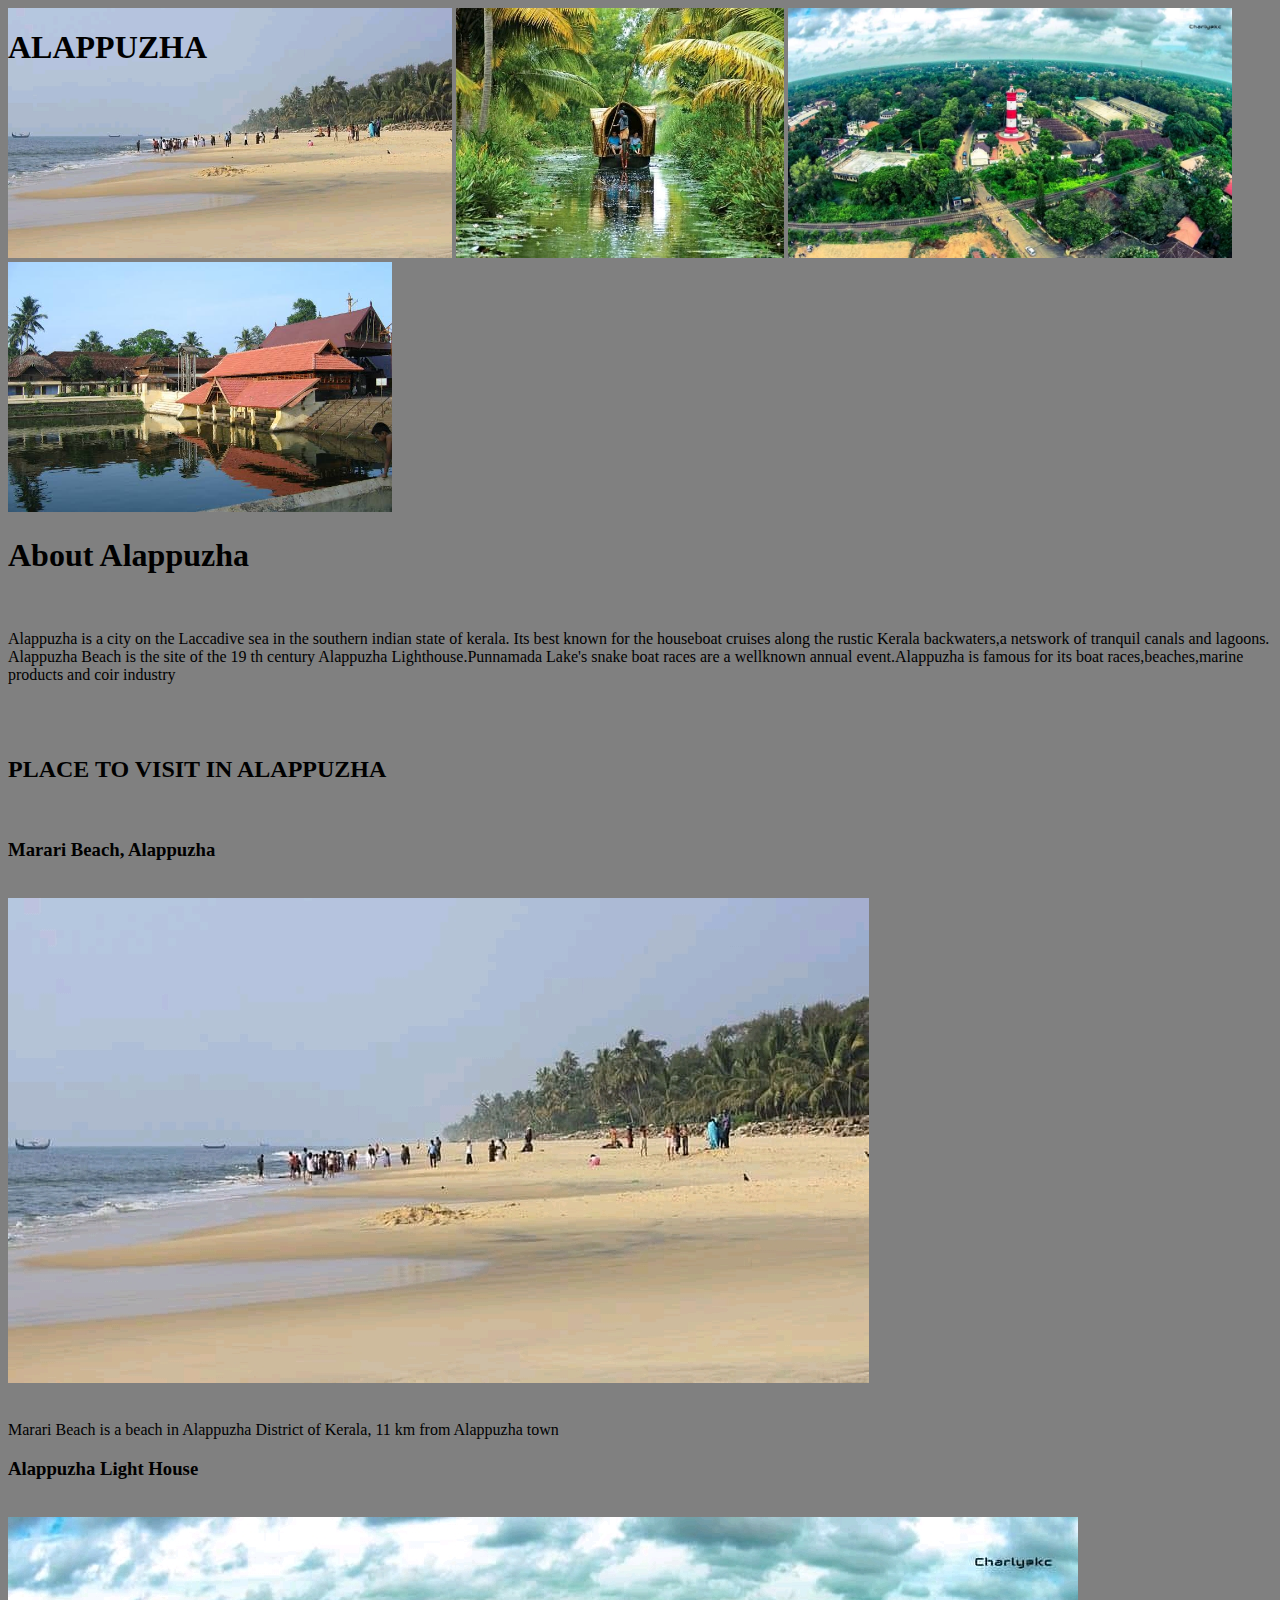
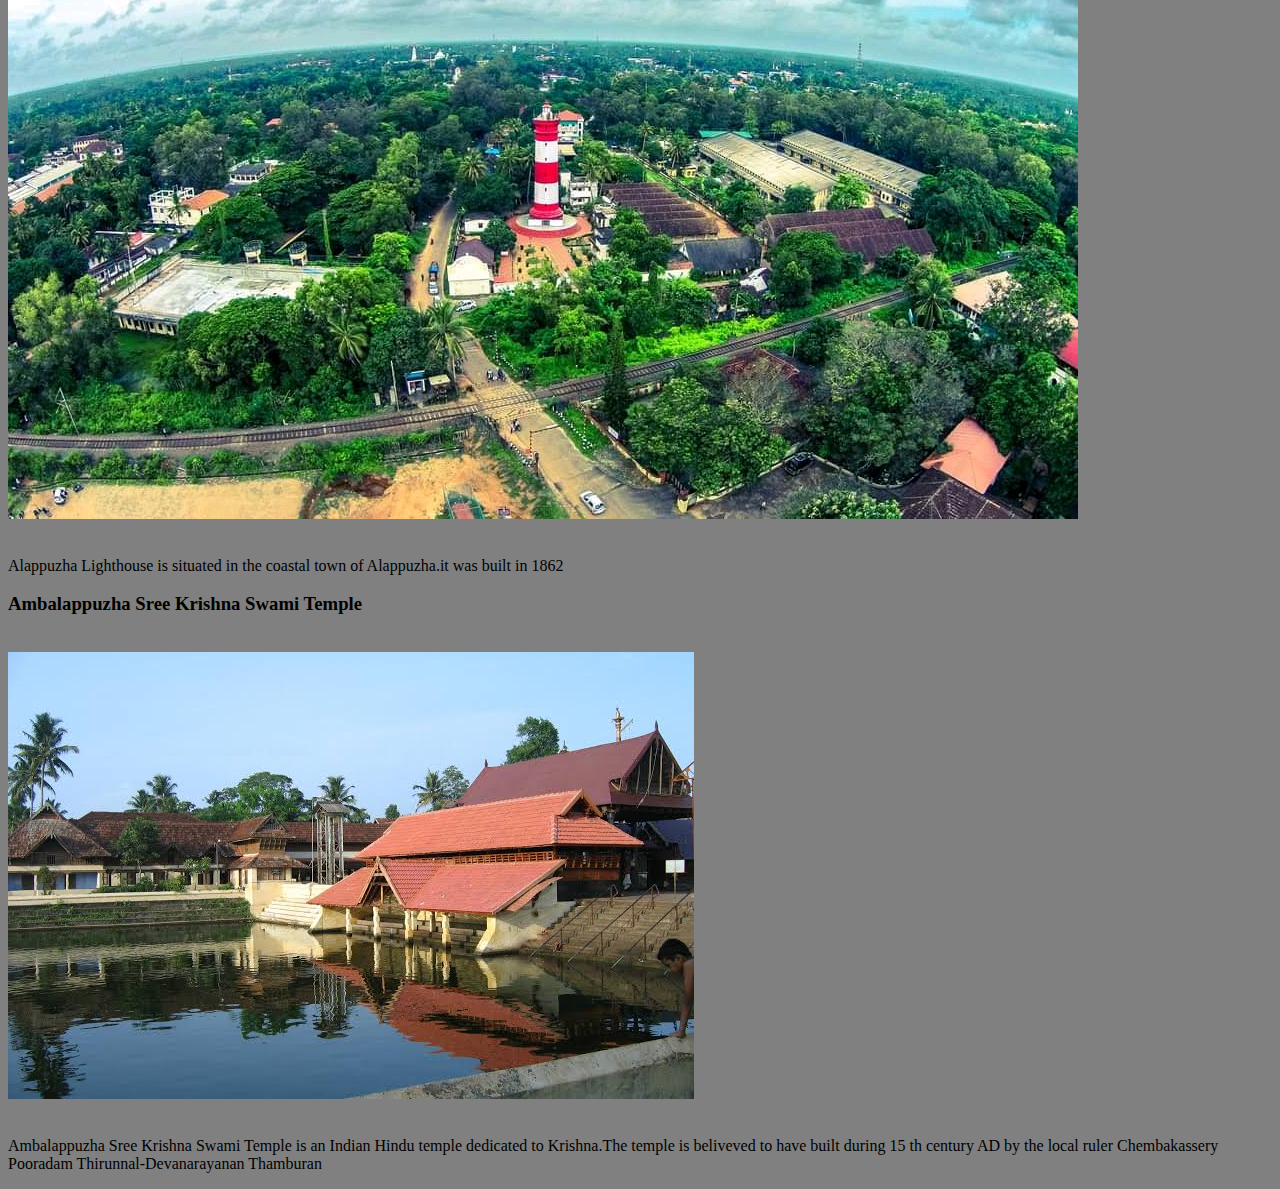
<file: ALAPZ.html>
<!DOCTYPE html>
<html lang="en">
<head>
    <title>ALAPPUZHA</title>
    <link rel="stylesheet" href="alaps.css">

</head>
<body >
    <header>
        <h1>
            ALAPPUZHA
        </h1>
    </header>
<img src="./marari.jpg" alt="1600" height="250">
<img src="./alapz2.jpg" alt="1600" height="250">
<img src="./alapz3.jpg" alt="1600" height="250">
<img src="./ambalapuzha.jpg" alt="1600" height="250">
<div class="alapuzhaintro">
    <h1>About Alappuzha</h1>
    <br>
    <p> Alappuzha  is a city on the Laccadive sea in the southern indian state of kerala.
        Its best known for the houseboat cruises along the rustic Kerala backwaters,a netswork of tranquil canals and lagoons.
        Alappuzha Beach is the site of the 19 th century Alappuzha Lighthouse.Punnamada Lake's snake boat races are a wellknown
        annual event.Alappuzha is famous for its boat races,beaches,marine products and coir industry
    </p>
</div>
<br>
<br>
<h2> PLACE TO VISIT IN ALAPPUZHA</h2>
<br>
<div class="container">
    <div class="box">
        <h3> Marari Beach, Alappuzha </h3>
        <br>
        <img id="id1" src="./marari.jpg">
        <br>
        <br>
        <p> Marari Beach is a beach in Alappuzha District of Kerala, 11 km from Alappuzha town </p>
    </div>
    <div class ="box">
        <h3> Alappuzha Light House </h3>
        <br>
        <img id="id2" src="./alapz3.jpg">
        <br>
        <br>
        <p> Alappuzha Lighthouse is situated in the coastal  town of Alappuzha.it was built in 1862</p>
  </div>
    <div class=" box">
        <h3> Ambalappuzha Sree Krishna Swami Temple</h3>
        <br>
        <img id =" id3" src="./ambalapuzha.jpg">
        <br>
        <br>
        <p> Ambalappuzha Sree Krishna Swami Temple is an Indian Hindu temple dedicated to Krishna.The temple is
             beliveved to have built during 15 th century AD by the local ruler Chembakassery Pooradam Thirunnal-Devanarayanan Thamburan</p>
    </div>
</div>
</body>
</html>
</file>
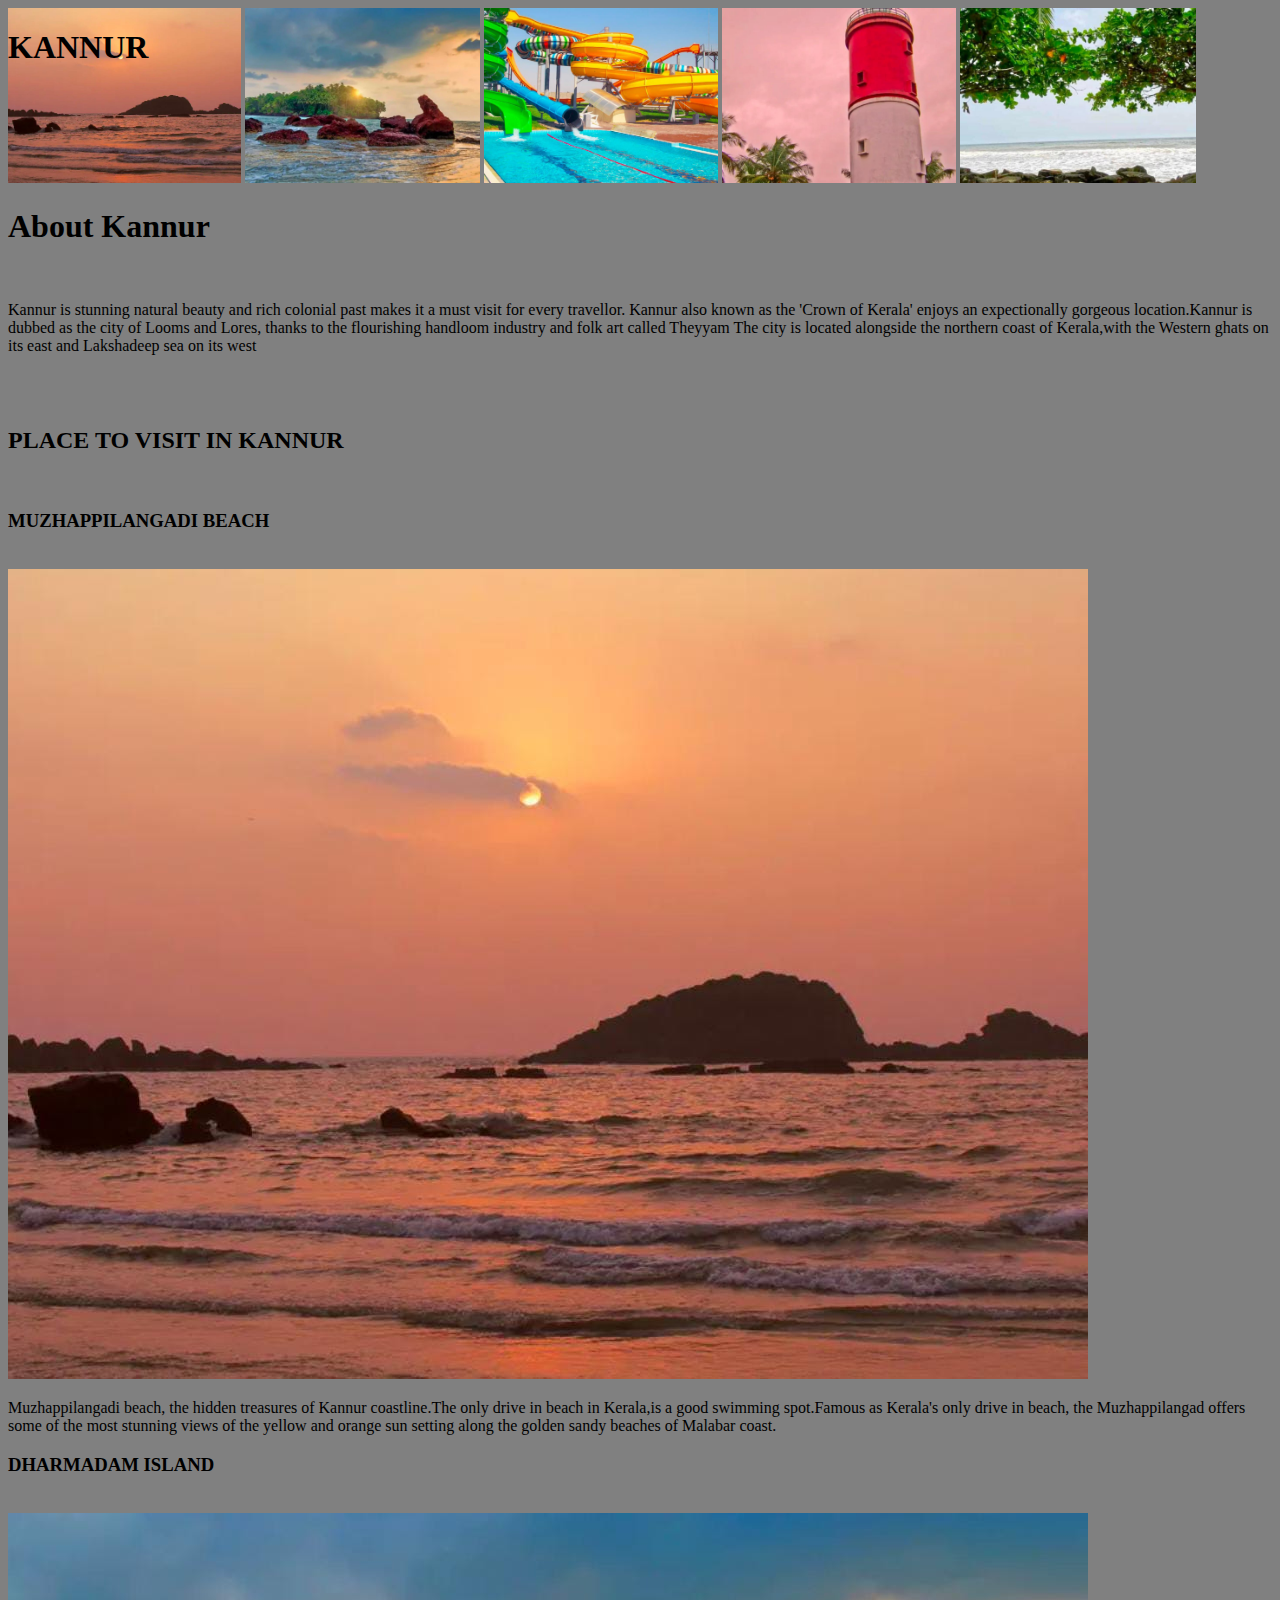
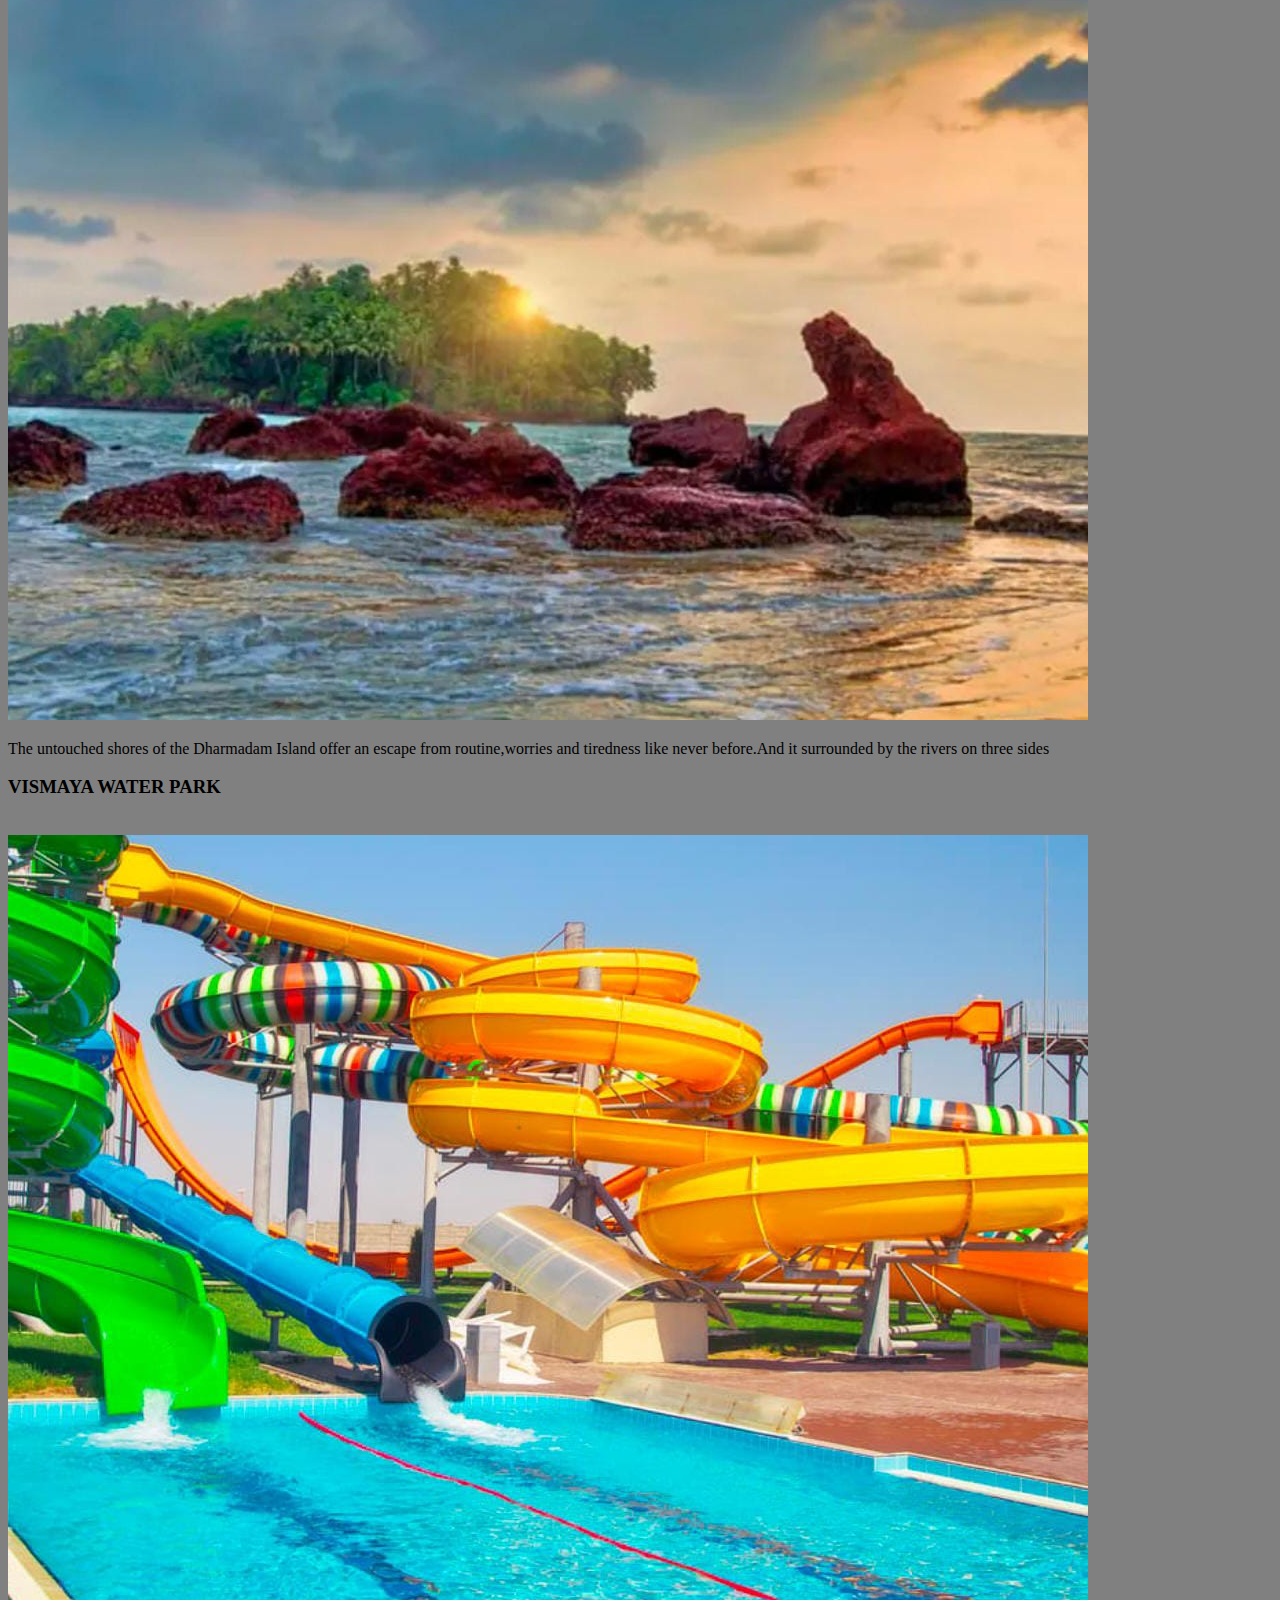
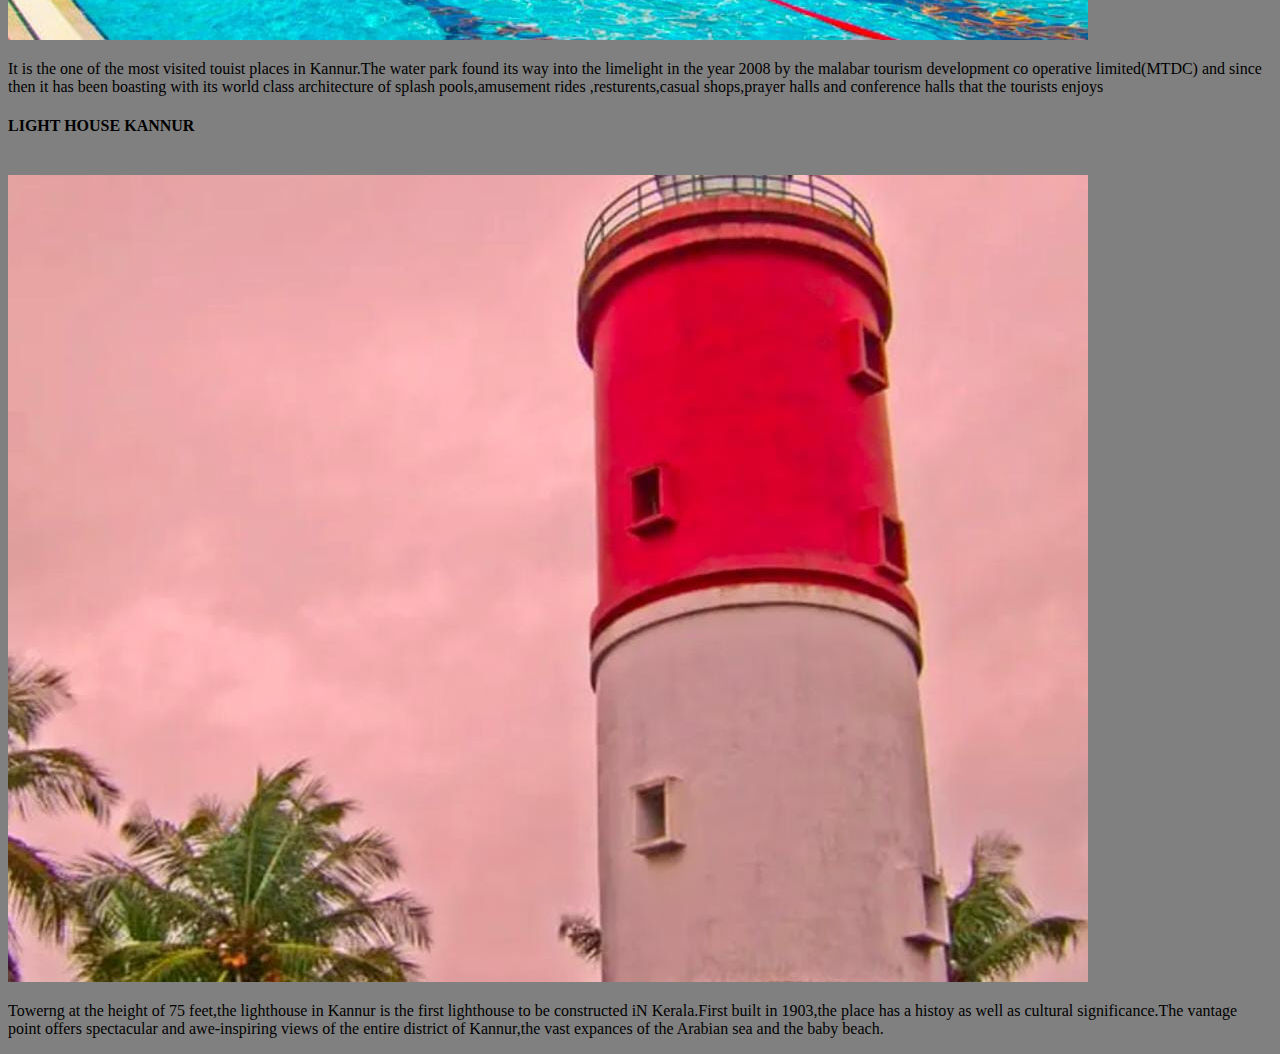
<file: kannur.html>
<!DOCTYPE html>
<html lang="en">
<head>
    <title>KANNUR</title>
    <link rel="stylesheet" href="kannur.css">
</head>
<body>
    <header>
        <h1> KANNUR </h1>
    </header>
    <img src="./muzhappilangad beach.jpg" alt="1450" height="175">
    <img src="./Dharmadam.jpg" alt="1450" height="175">
    <img src="./vismaya.jpg" alt="1450" height="175">
    <img src="./kannur lighthouse.jpg" alt="1450" height="175">
    <img src="./ezhara beach.jpg" alt="1450" height="175">
    <div class="kannurintro">
        <h1> About Kannur </h1>
        <br>
        <p>Kannur is stunning natural beauty and rich colonial past makes it a must visit for every travellor.
            Kannur also known as the 'Crown of Kerala' enjoys an expectionally gorgeous location.Kannur is dubbed 
            as the city of Looms and Lores, thanks to the flourishing handloom industry and folk art called Theyyam
        The city is located  alongside the northern coast of Kerala,with the Western ghats on its east and Lakshadeep
    sea on its west </p>
    </div>
    <br>
    <br>
    <h2> PLACE TO VISIT IN KANNUR </h2>
    <br>
    <div class="container">
        <div class="box">
            <h3>MUZHAPPILANGADI BEACH </h3>
            <br>
            <img id="id1" src="./muzhappilangad beach.jpg">
            <br>
            <p>
              Muzhappilangadi beach, the hidden treasures of Kannur coastline.The only drive in beach in Kerala,is 
              a good swimming spot.Famous as Kerala's only drive in beach, the Muzhappilangad offers some of the 
              most stunning views of the yellow and orange sun setting along the golden sandy beaches of Malabar coast.
            </p>
        </div>
        <div class="box">
          <h3> DHARMADAM ISLAND</h3>
          <br>
          <img id="id2" src="./Dharmadam.jpg">
          <br>
          <p>
            The untouched shores of the Dharmadam Island offer an escape from routine,worries and tiredness like
             never before.And it surrounded by the rivers on three sides
          </p>
        </div>
         <div class=" box">
             <h3> VISMAYA WATER PARK </h3>
             <br>
             <img id="id3" src="./vismaya.jpg">
             <br>
             <p>
             It is the one of the most visited touist places in Kannur.The water park found its way 
             into  the limelight in the year 2008 by the malabar tourism development co operative limited(MTDC)
              and since then it has been boasting with its world class architecture of splash pools,amusement rides
              ,resturents,casual shops,prayer halls and conference halls that the tourists enjoys
             </p>
         </div>
         <div class="box">
             <h4> LIGHT HOUSE KANNUR </h4>
             <br>
             <img id="id4" src="./kannur lighthouse.jpg">
             <br>
             <p>
              Towerng at the height of 75 feet,the lighthouse in Kannur is the first lighthouse to be constructed
              iN Kerala.First built in 1903,the place has a histoy as well as cultural significance.The vantage point
              offers spectacular and awe-inspiring views of the entire district of Kannur,the vast expances of the Arabian
               sea and the baby beach.
             </p>
         </div>
    </div>
</body>
</html>
</file>
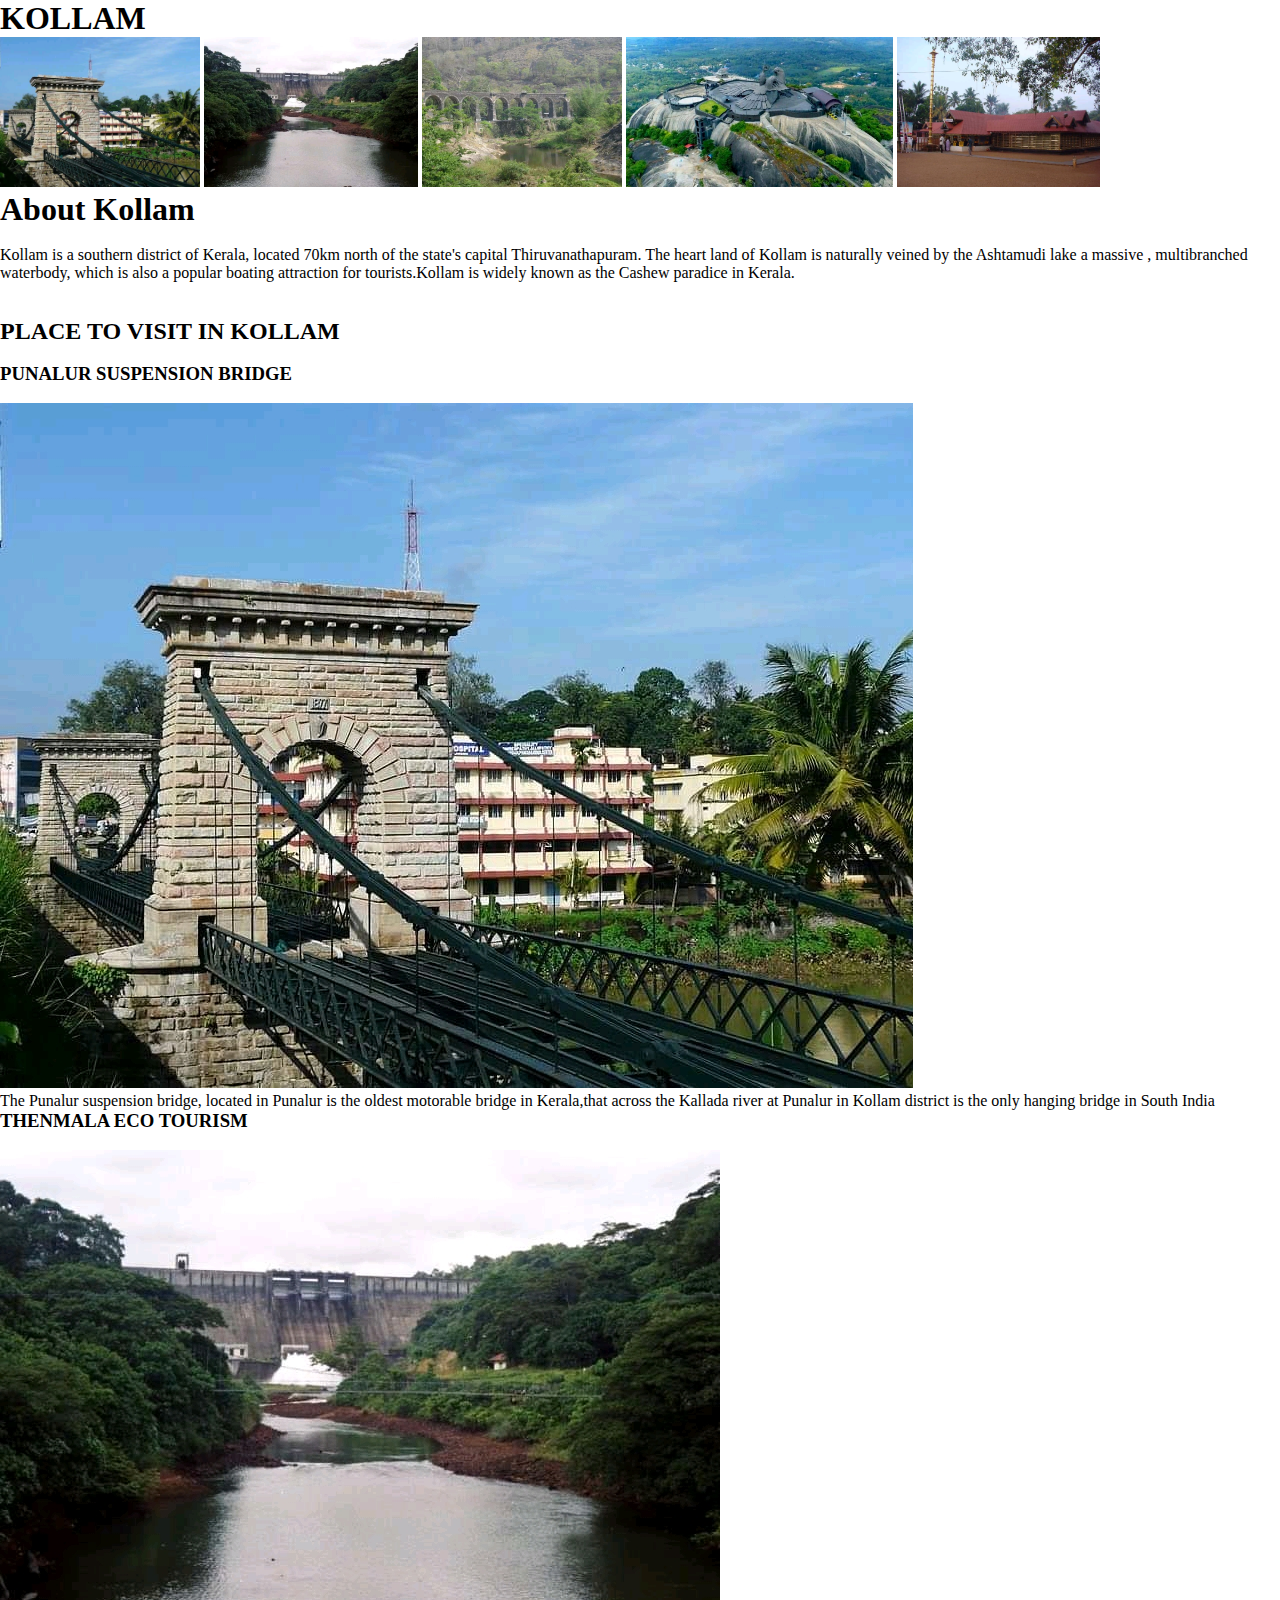
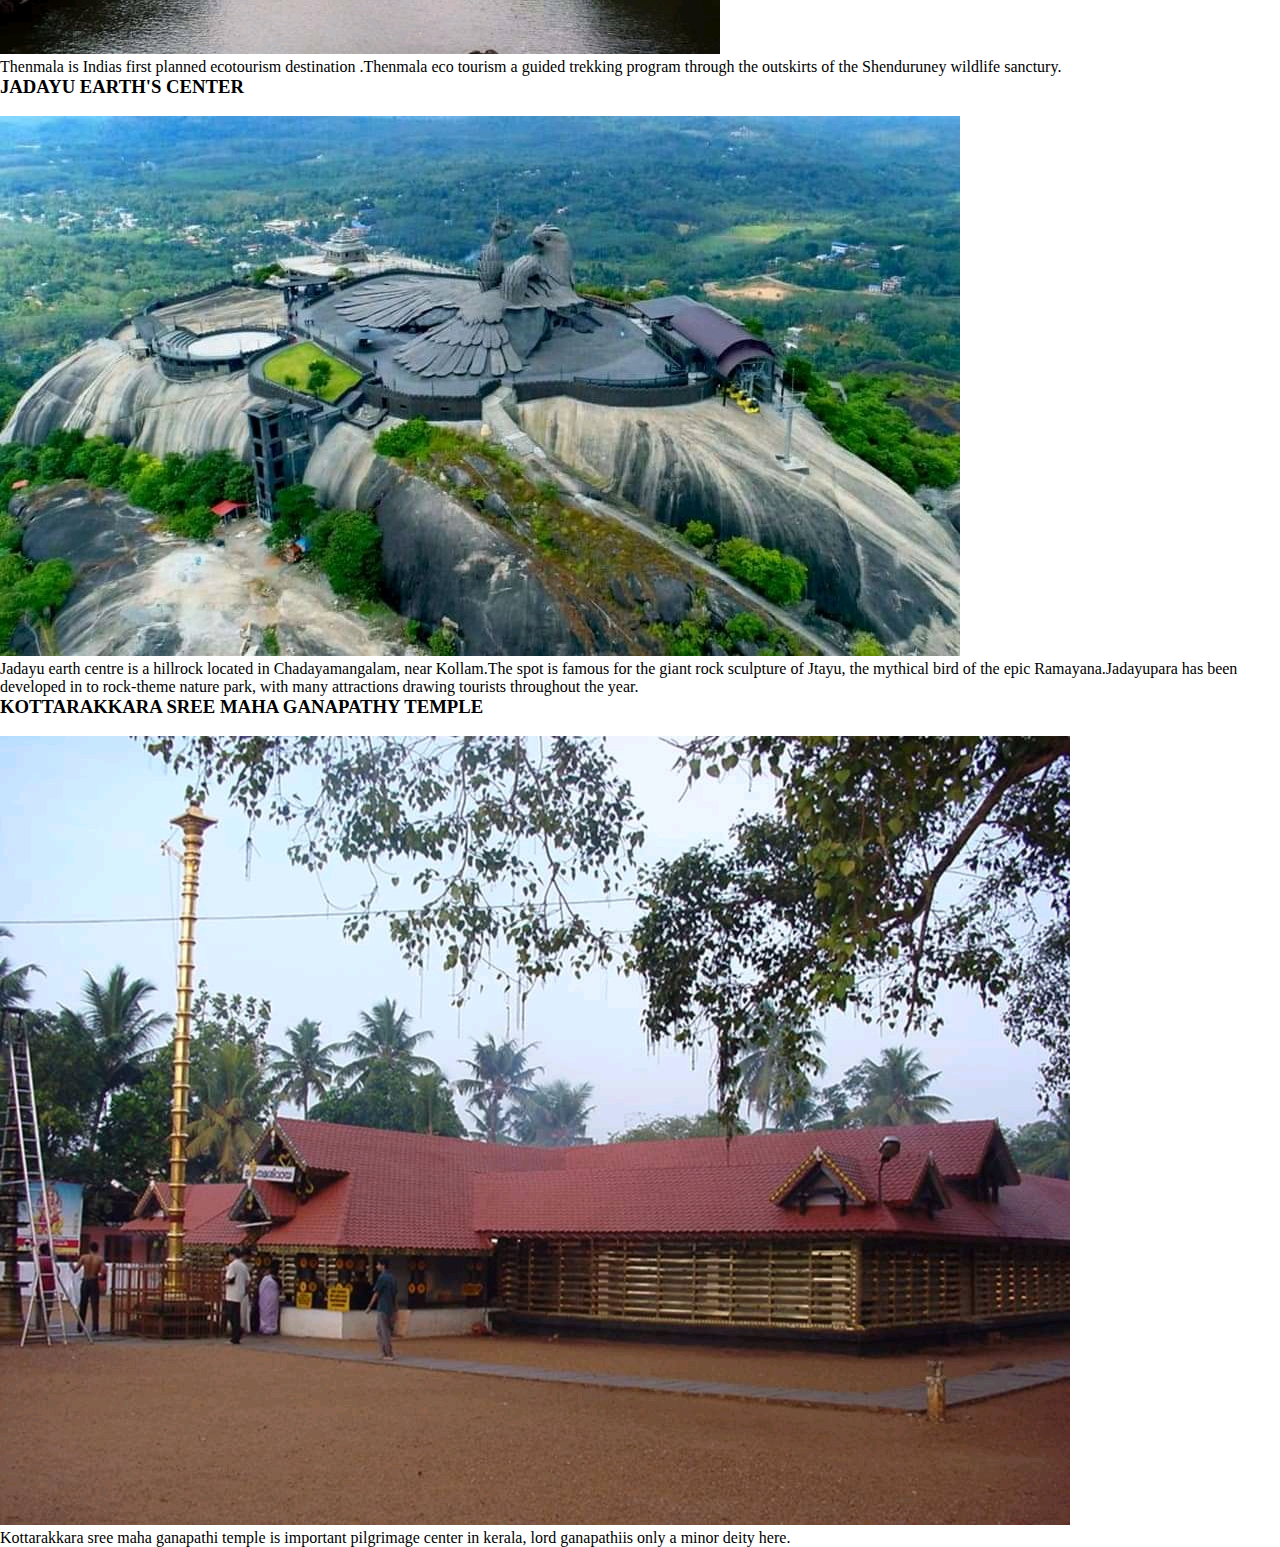
<file: kollam.html>
<!DOCTYPE html>
<html lang="en">
<head>
    <title> KOLLAM</title>
    <link rel="stylesheet" href="kollam.css">
</head>
<body>
  <header>
       <h1> KOLLAM</h1>
</header>
     <img src="./kollam1.jpg"alt="width=1605px" height="150px">
     <img src="./kollam2.jpg" alt=" width=1605" height="150px">
     <img src="./kollam3.jpg" alt=" width=1605" height="150px">
     <img src="./kol4.jpg" alt="width=1500" height="150">
     <img src="./unni.jpg" alt=" width=1500" height="150">
     <div class="kollamintro"</div>
      <h1> About Kollam</h1>
      <br>
      <p> 
        Kollam is a southern district of Kerala, located 70km north of the state's capital Thiruvanathapuram.
        The heart land of Kollam is naturally veined by the  Ashtamudi lake a massive , multibranched  waterbody,
        which is also a popular boating attraction for tourists.Kollam is widely known as the Cashew paradice in Kerala.
      </p>
    </div>
    <br>
    <br>
    <h2> PLACE TO VISIT IN KOLLAM </h2>
    <br>
    <div class="container">
      <div class="box">
        <h3> PUNALUR SUSPENSION BRIDGE </h3>
      <br>
      <img id="id1" src="./kollam1.jpg">
      <br>
      <p>
          The Punalur suspension bridge, located in Punalur is the oldest motorable bridge in Kerala,that 
          across the Kallada river at Punalur in Kollam district is the only hanging bridge in South India
      </p>
      </div><div class="box">
        <h3> THENMALA ECO TOURISM </h3>
      <br>
      <img id="id2" src="./kollam2.jpg">
      <br>
      <p>
        Thenmala is  Indias first planned ecotourism destination .Thenmala eco tourism a guided trekking 
        program through the outskirts of the Shenduruney wildlife  sanctury.

      </p>
      </div><div class="box">
        <h3> JADAYU EARTH'S CENTER </h3>
      <br>
      <img id="id3" src="./kol4.jpg">
      <br>
      <p>
      Jadayu earth centre is a hillrock located in Chadayamangalam, near Kollam.The spot is famous
      for the giant rock sculpture of Jtayu, the mythical bird of the epic Ramayana.Jadayupara has been 
      developed in to rock-theme nature park, with many attractions drawing tourists throughout the year. 
      </p>
      </div><div class="box">
        <h3>KOTTARAKKARA SREE MAHA GANAPATHY TEMPLE </h3>
      <br>
      <img id="id4" src="./unni.jpg">
      <br>
      <p>
         Kottarakkara sree maha ganapathi temple is important pilgrimage center in kerala,
        lord ganapathiis only a minor deity here.
      </p>
      </div>
    </div>
</body>
</html>
</file>
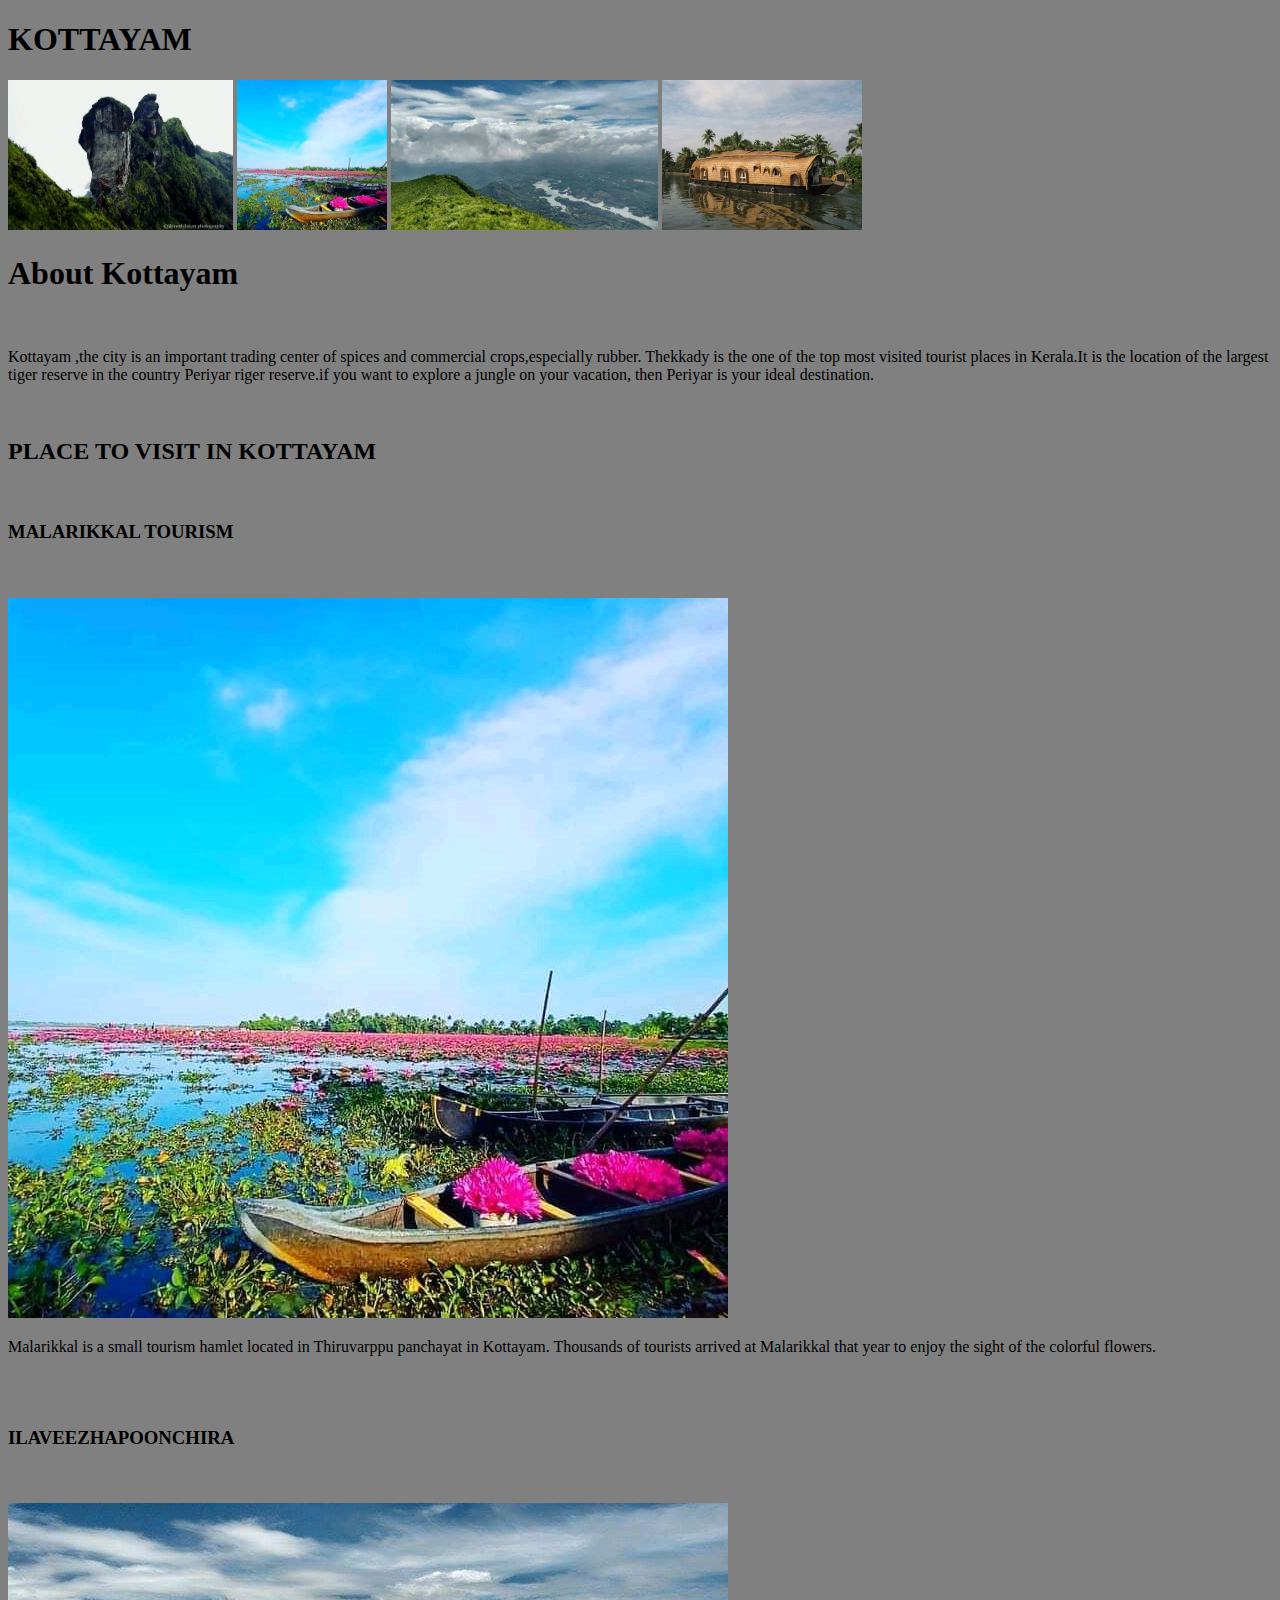
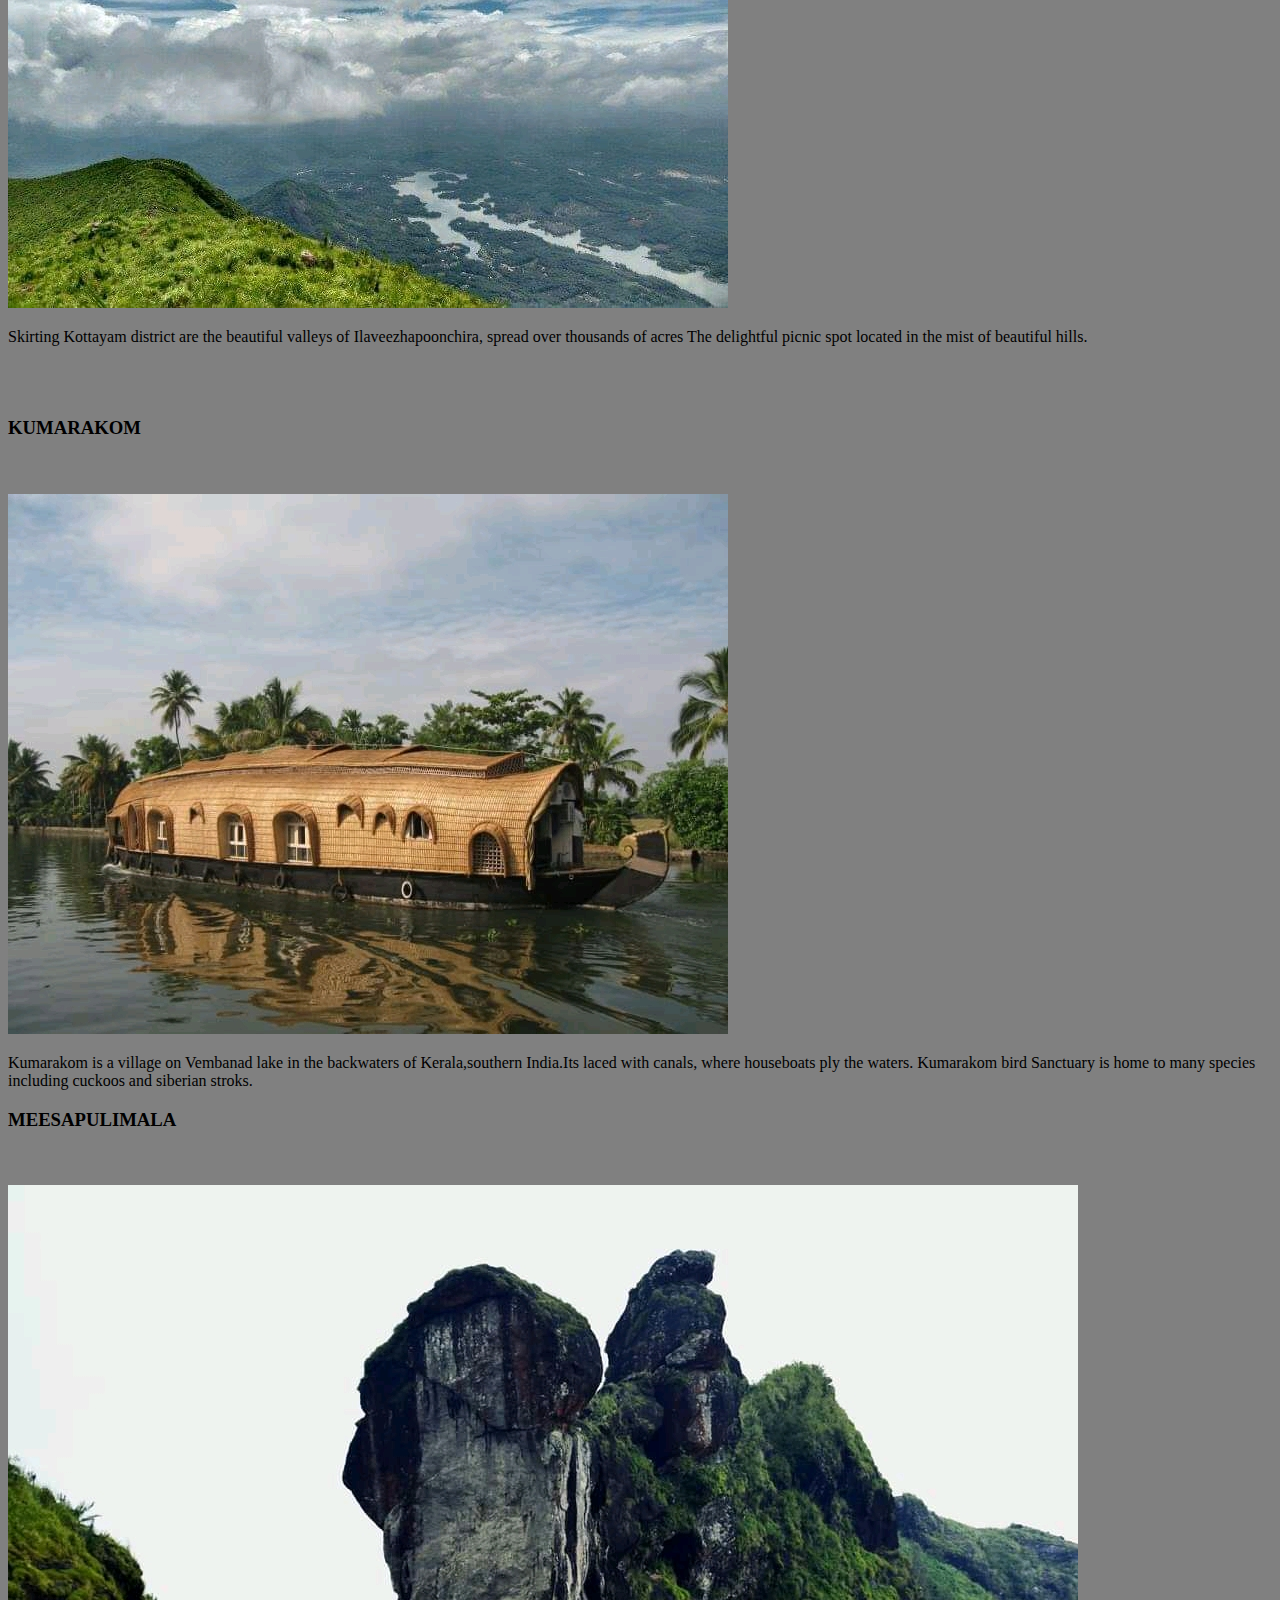
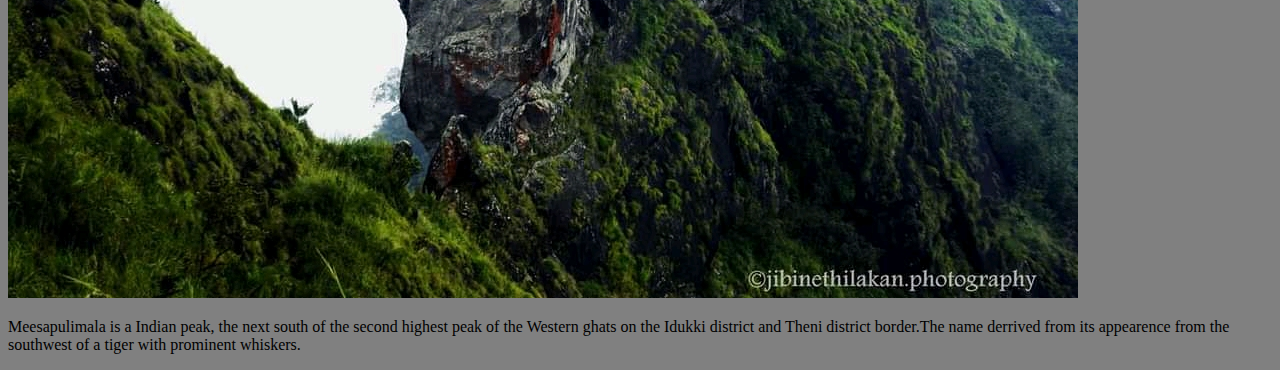
<file: kottayam.html>
<!DOCTYPE html>
<html lang="en">
<head>
       <title>KOTTAYAM</title>
       <link rel="stylesheet" href="kottayam.css">
</head>
<body>
    <header>
        <h1> KOTTAYAM</h1>
    </header>
<img src="./kottayam1.jpg" alt=" width=1605" height="150">
<img src="./kottayam2.jpg" alt="width=1500" height="150">
<img src="./kottayam3.jpg"alt=" width=1500" height="150">
<img src="./kumarakom.jpg" alt="width=1500" height="150">
<div class="kottayamintro"</div>
 <h1> About Kottayam</h1>
 <br>
 <p> 
     Kottayam ,the city is an important trading center of spices and commercial crops,especially rubber.
     Thekkady is the one of the top most visited tourist places in Kerala.It is the location of the largest 
     tiger reserve in the country Periyar riger reserve.if you want to explore  a jungle  on your vacation, then
     Periyar is your ideal destination.
  </p>
</div>
<br>
<h2> PLACE TO VISIT IN KOTTAYAM </h2>
<br>
<div class="container">
 <div class="box">
   <h3> MALARIKKAL TOURISM </h3>
 <br>
<br>
<img id="id1" src="./kottayam2.jpg">
 <br>
 <p>
     Malarikkal is a small tourism hamlet located in Thiruvarppu panchayat in Kottayam.
    Thousands of tourists arrived at Malarikkal that year to enjoy the sight of the colorful flowers. </p>
<br>
<br>
</div>
<div class="box">
   <h3> ILAVEEZHAPOONCHIRA </h3>
  <br>
 <br>
 <img id="id2" src="./kottayam3.jpg">
  <br>
  <p>
    Skirting Kottayam district are the beautiful valleys of Ilaveezhapoonchira, spread over thousands of acres
    The delightful picnic spot located in the mist of beautiful hills.
  </p>
  <br>
  <br>
  </div>
  <div class="box">
    <h3> KUMARAKOM </h3>
  <br>
 <br>
 <img id="id3" src="./kumarakom.jpg">
  <br>
  <p>
    Kumarakom is a village on Vembanad lake in the backwaters of Kerala,southern India.Its laced with canals,
    where houseboats ply the waters.
    Kumarakom bird Sanctuary is home to many species including cuckoos and siberian stroks.
</p>
</div>
<div class="box">
  <h3> MEESAPULIMALA </h3>
<br>
<br>
<img id="id4" src="./kottayam1.jpg">
<br>
<p>
  Meesapulimala is a Indian peak, the next south of the  second  highest peak of the Western ghats  on the Idukki
  district and  Theni district border.The name derrived from  its appearence from the southwest of a tiger
  with prominent whiskers.
</p>
</div>
</div>
</body>
</html>
</file>
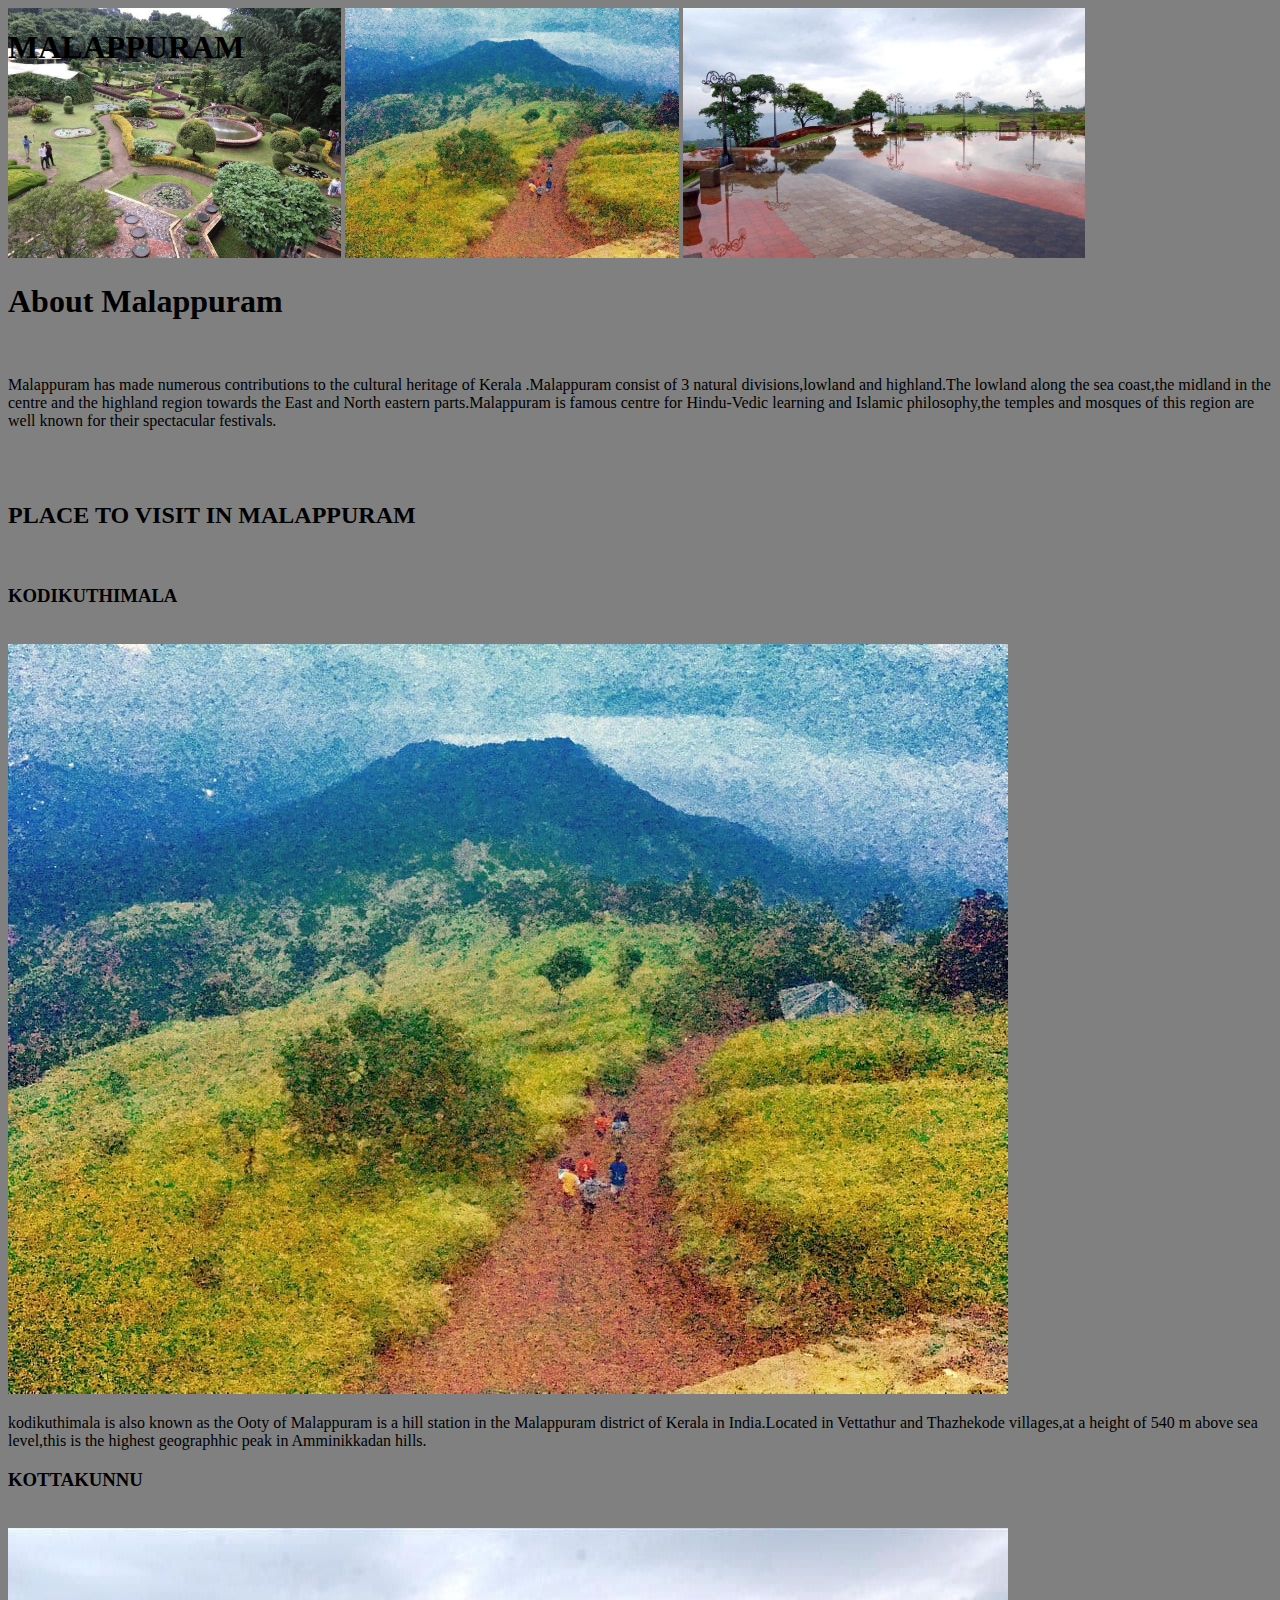
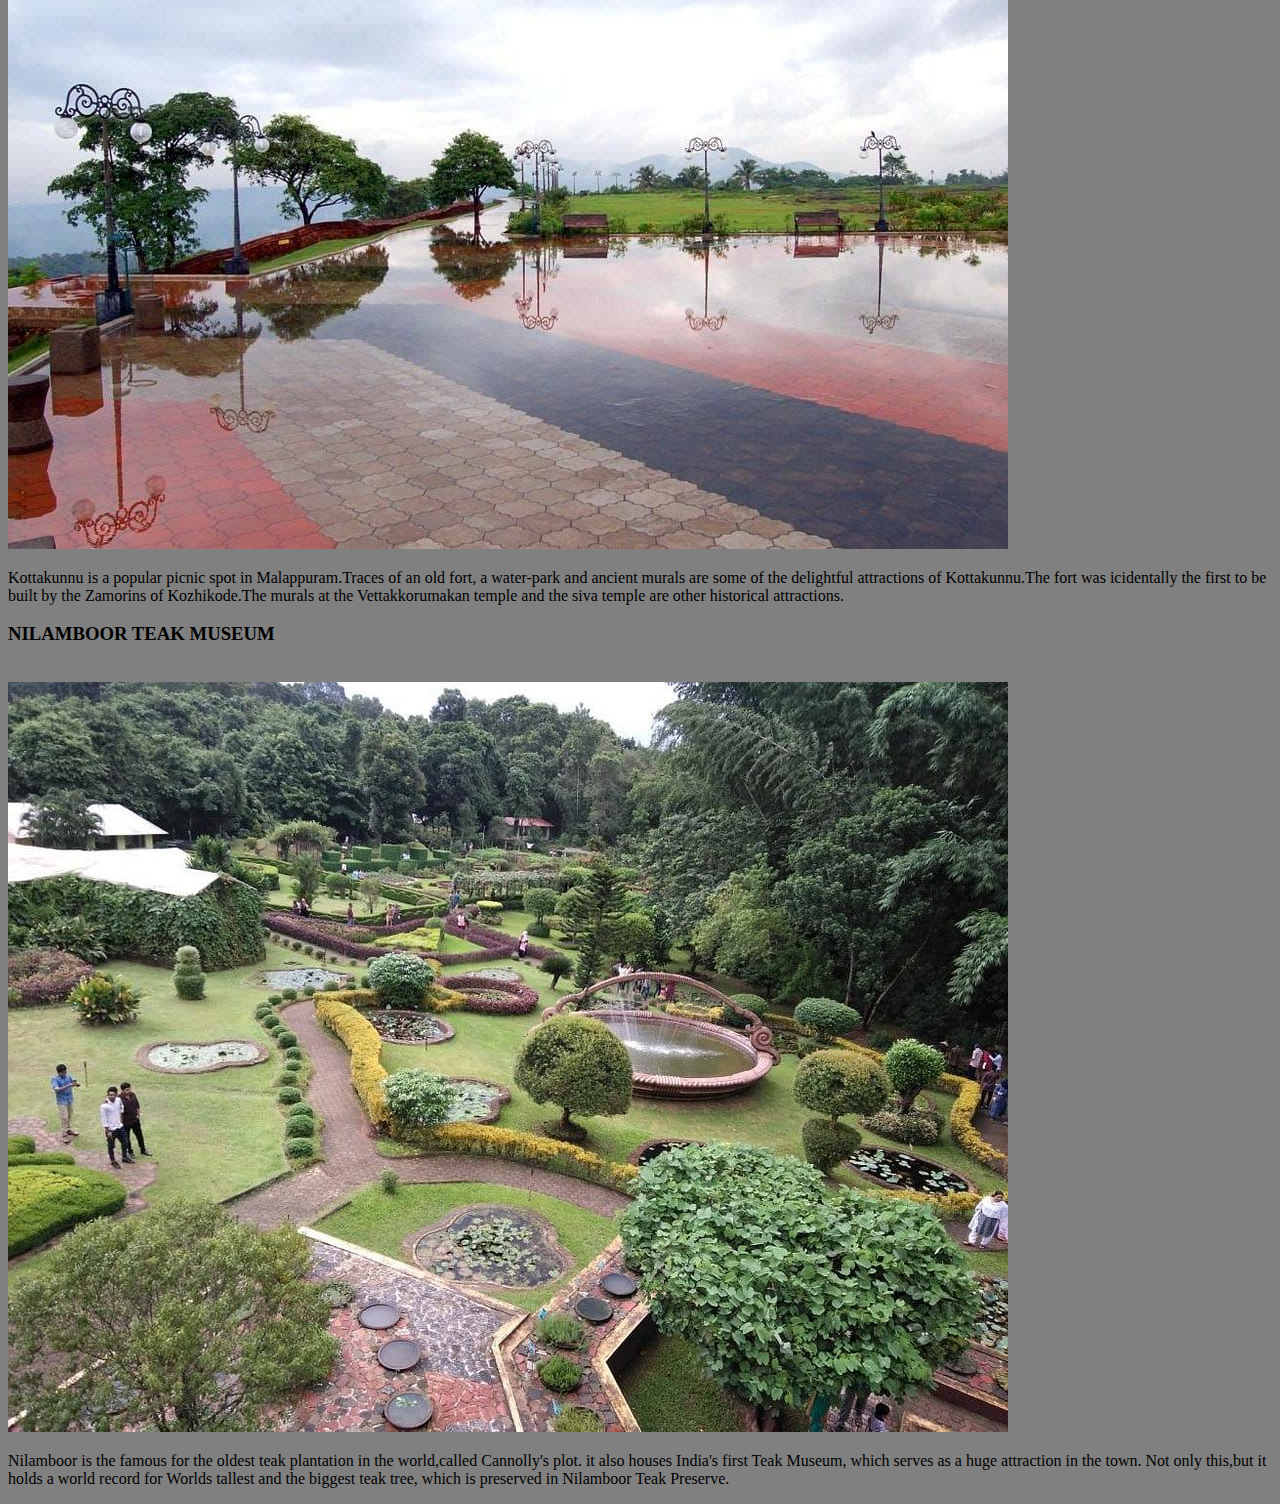
<file: malappuram.html>
<!DOCTYPE html>
<html lang="en">
<head>
    <title>MALAPPURAM</title>
    <link rel="stylesheet" href=" malappuram.css">
</head>
<body>
   <header>
       <h1> MALAPPURAM </h1>
   </header> 
<img src="./nilamboor.jpg" alt="1600" height="250">
<img src="./kodikuthimala.jpg" alt="1600" height="250">
<img src="./kottakunnu.jpg " alt="1600" height="250">
<div class="malappuramintro">
    <h1> About Malappuram </h1>
    <br>
    <p>Malappuram has made numerous contributions to the cultural heritage of Kerala .Malappuram consist of 3 natural
        divisions,lowland and highland.The lowland along the sea coast,the midland in the centre and the highland region 
        towards the East and North eastern parts.Malappuram is famous centre for Hindu-Vedic learning and Islamic 
        philosophy,the temples and mosques of this region are well known for their spectacular festivals.
    </p>
 </div>
    <br>
    <br>
    <h2> PLACE TO VISIT IN MALAPPURAM</h2>
    <br>
    <div class="container">
        <div class="box">
            <h3> KODIKUTHIMALA</h3>
            <br>
            <img id="id1" src="./kodikuthimala.jpg">
            <br>
            <p> kodikuthimala is also known as the Ooty of Malappuram is a hill station in the 
                Malappuram district of Kerala in India.Located in Vettathur and Thazhekode villages,at a 
                height of 540 m above sea level,this is the highest geographhic peak in Amminikkadan hills.
            </p>
        </div>
        <div class="box">
         <h3> KOTTAKUNNU </h3>
         <br>
         <img id="id2" src="kottakunnu.jpg">
         <br>
         <p> Kottakunnu is a popular  picnic spot in Malappuram.Traces of an old fort, a water-park and ancient
             murals are some of the delightful attractions of Kottakunnu.The fort was icidentally the 
             first to be built by the Zamorins of Kozhikode.The murals at the Vettakkorumakan temple and the 
              siva temple are other historical attractions. 
         </p>
        </div>
        <div class="box">
            <h3> NILAMBOOR TEAK MUSEUM </h3>
        <br>
        <img id="id3" src="nilamboor.jpg">
        <br>
        <p>Nilamboor is the famous for the oldest teak plantation in the world,called Cannolly's plot.
            it also houses India's first Teak Museum, which serves as a huge attraction in the town.
            Not only this,but it holds a world record for Worlds tallest and the biggest teak tree,
            which is preserved in Nilamboor Teak Preserve.
        </p>
        </div>


</div>
</body>
</html>
</file>
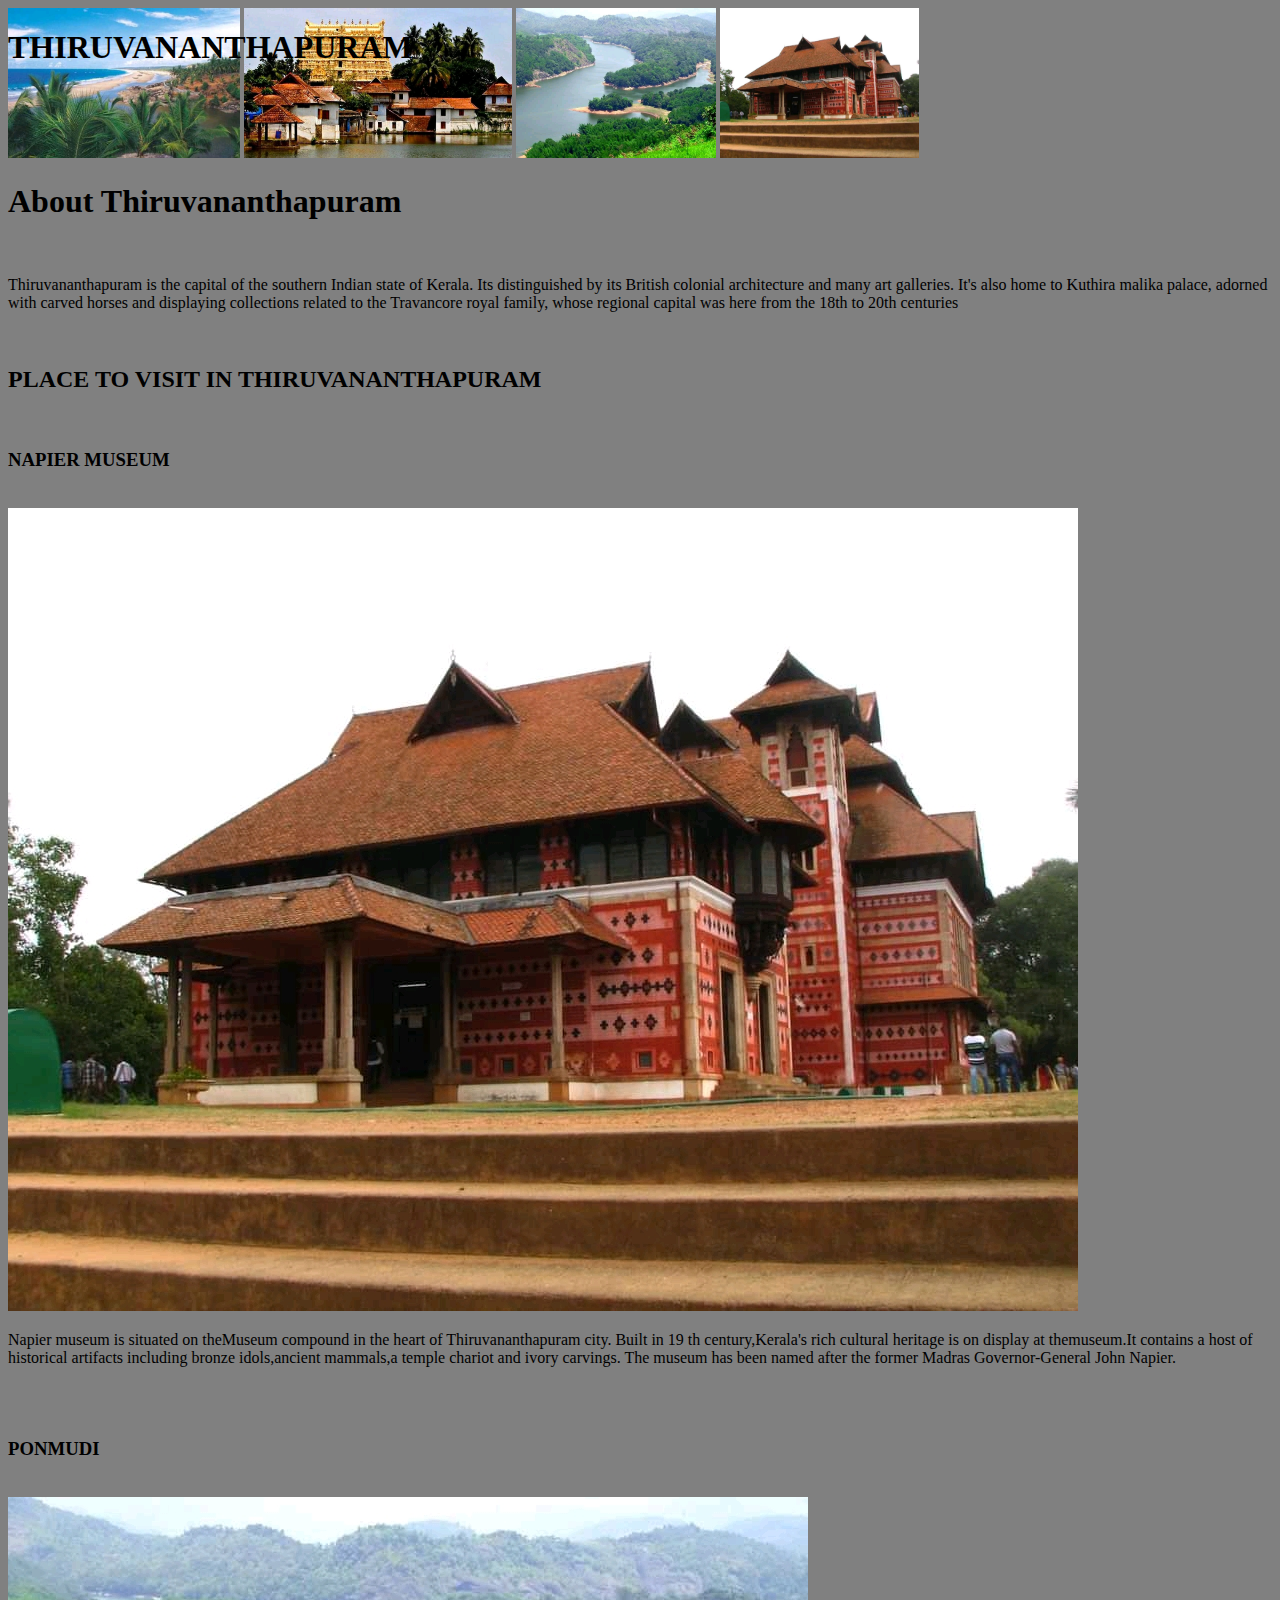
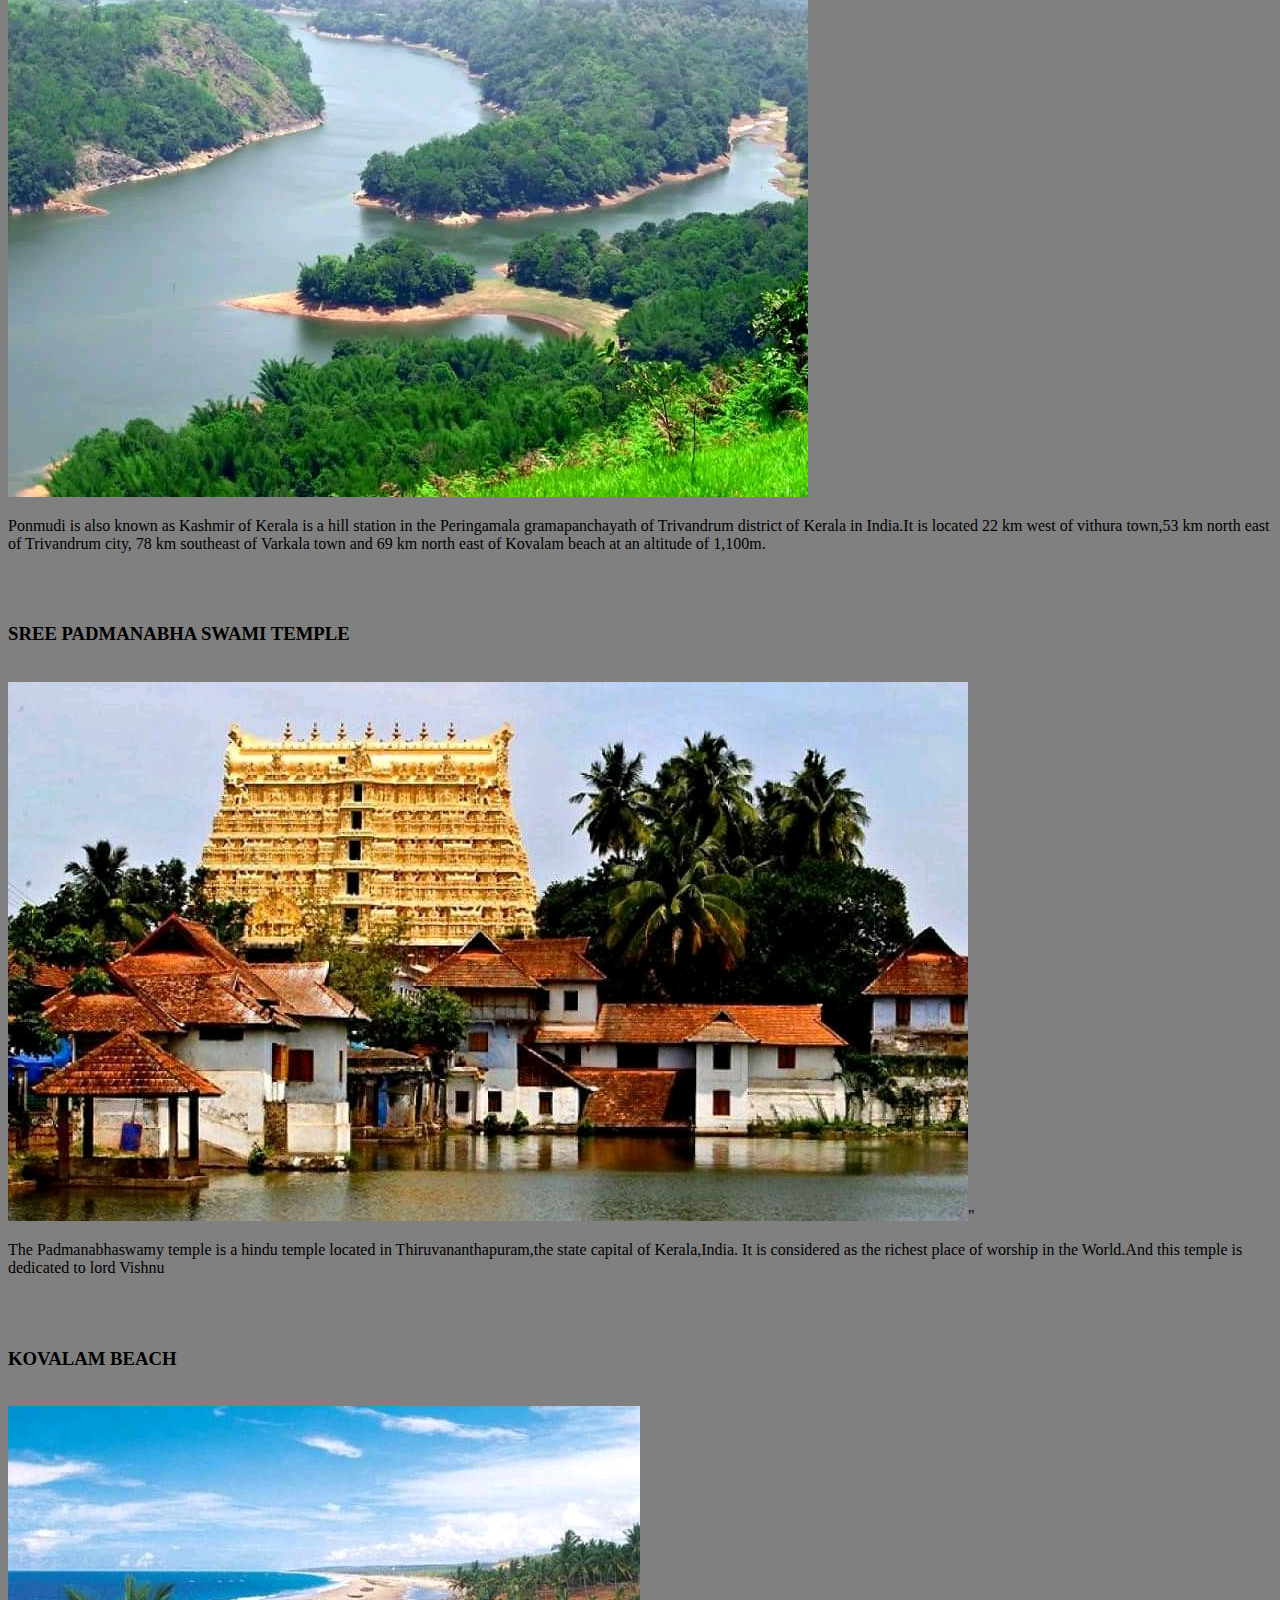
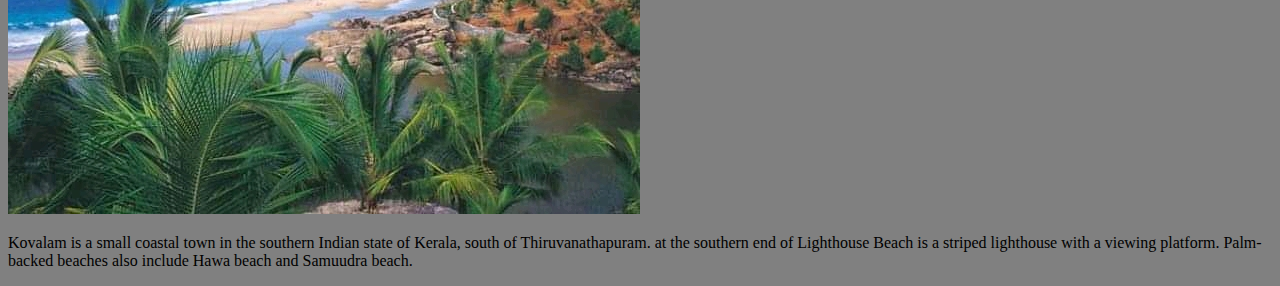
<file: trivandrum.html>
<!DOCTYPE html>
<html lang="en">
<head>
       <title>THIRUVANANTHAPURAM</title>
       <link rel="stylesheet" href="trivandrum.css">
</head>
<body>
    <header>
        <h1> THIRUVANANTHAPURAM</h1>
    </header>
<img src="./tvrm4.jpg" alt=" width=1605" height="150">
<img src="./tvrm3.jpg" alt="width=1500" height="150">
<img src="./tvrm2.jpg"alt=" width=1500" height="150">
<img src="./tvrm1.jpg "alt=" width=1500" height="150">
<div class="tvrmintro"</div>
 <h1> About Thiruvananthapuram</h1>
 <br>
 <p> 
  Thiruvananthapuram is the capital of the southern Indian state of Kerala.
  Its distinguished by its British colonial architecture and many art galleries.
  It's also home to Kuthira malika palace, adorned with carved horses and displaying collections 
  related to the Travancore royal family, whose regional capital was here from the 18th to 20th centuries
  </p>
</div>
<br>
<h2> PLACE TO VISIT IN THIRUVANANTHAPURAM  </h2>
<br>
<div class="container">
 <div class="box">
   <h3> NAPIER MUSEUM </h3>
 <br>
 <img id="id1" src="./tvrm1.jpg">
 <br>
 <p>
    Napier museum  is situated on theMuseum compound in the heart of Thiruvananthapuram city.
    Built in 19 th century,Kerala's rich cultural heritage is on display at themuseum.It contains a host
    of historical artifacts including bronze idols,ancient mammals,a temple chariot and ivory carvings.
    The museum has been named after the former Madras Governor-General John Napier.
</p>
<br>
<br>
</div>
<div class="box">
   <h3> PONMUDI </h3>
 <br>
 <img id="id2" src="./tvrm2.jpg">
 <br>
 <p>
     Ponmudi is also known as Kashmir of Kerala is a hill station in the Peringamala gramapanchayath of  Trivandrum
   district of Kerala in India.It is located 22 km west of vithura town,53 km north east of Trivandrum city,
   78 km southeast of Varkala town and 69 km north east of Kovalam beach at an altitude of 1,100m.
</p>
<br>
<br>
 </div>
 <div class="box">
   <h3> SREE PADMANABHA SWAMI TEMPLE </h3>
 <br>
 <img id="id3" src="./tvrm3.jpg">"
 <br>
 <p>
The Padmanabhaswamy temple is a hindu temple located in Thiruvananthapuram,the state capital of Kerala,India.
It is considered as the richest place of worship in the World.And this temple is dedicated to lord Vishnu
 </p>
 <br>
 <br>
 </div> 
 <div class="box">
   <h3>KOVALAM BEACH </h3>
 <br>
 <img id="id4" src="./tvrm4.jpg">
 <br>
 <p>
   Kovalam is a small coastal town in the southern Indian state of Kerala, south of Thiruvanathapuram. at the southern
   end of Lighthouse Beach is a striped lighthouse with a viewing platform. Palm- backed beaches also include
    Hawa beach and Samuudra beach.
 </p>
 </div>
</div>
</body>
</html>
</file>
<file: alaps.css>
*
header{
    position: absolute;
}
body{
    background-color: gray;
}
</file>
<file: kannur.css>
*
header{
    position: absolute;
}
body{
    background-color: gray;
}
</file>
<file: kollam.css>
*
{
    padding: 0;
    margin: 0;
}
</file>
<file: kottayam.css>
*header
{
    position: absolute;
}
body{
    background-color: gray;
}
</file>
<file: malappuram.css>
*
header
{
   position: absolute;
}
body{
    background-color: gray;
}
</file>
<file: trivandrum.css>
*
header
{
    position: absolute;
}
body
{
    background-color: gray;
}
</file>
